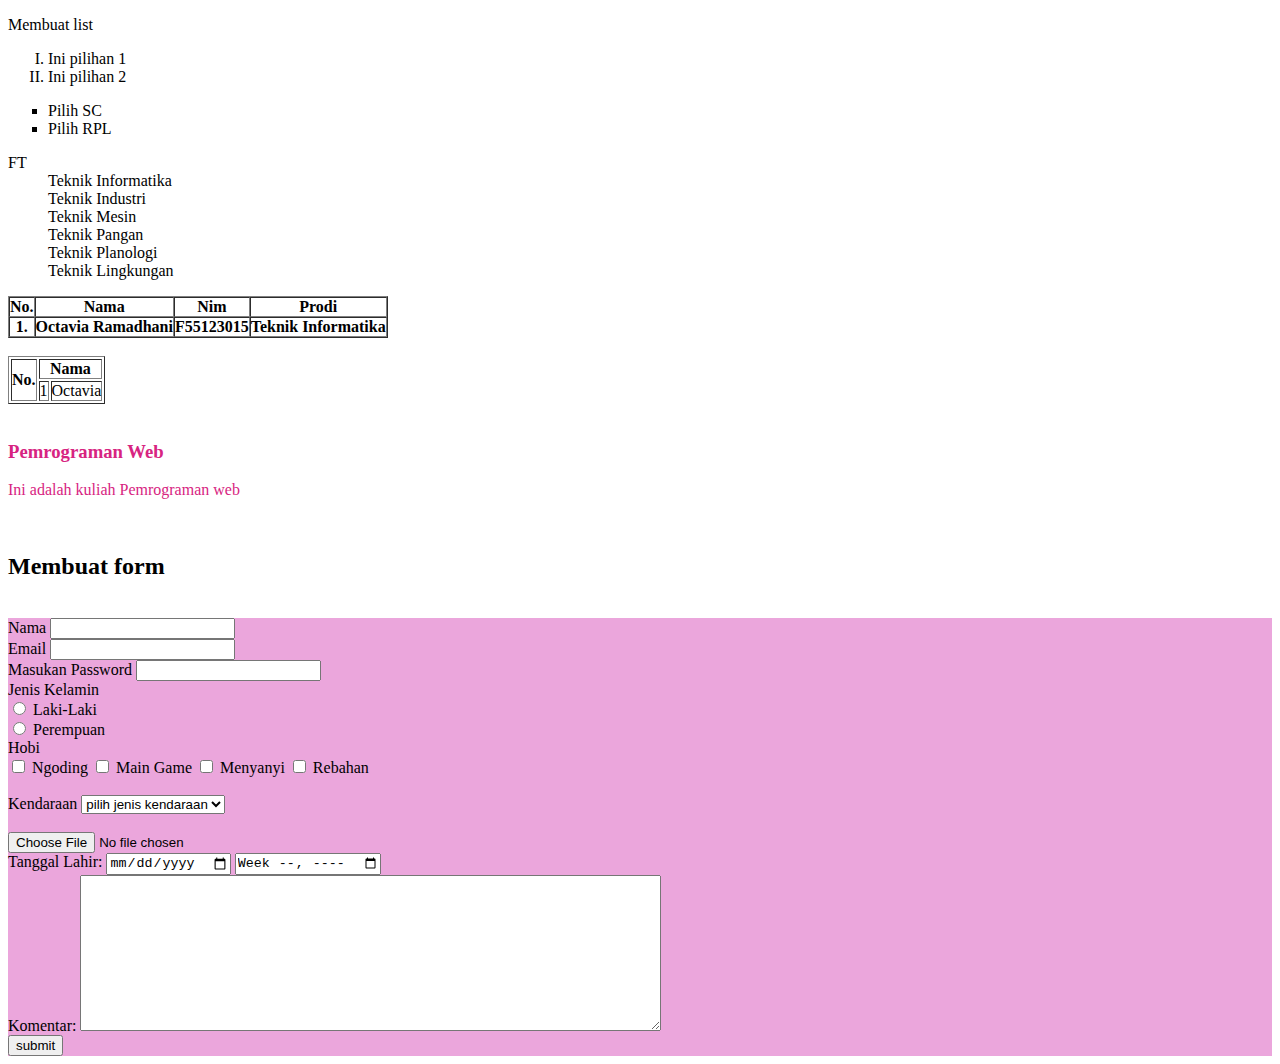
<file: Pertemuan234/tes1.html>
<!DOCTYPE html>
<html lang="en">
<head>
    <meta charset="UTF-8">
    <meta name="viewport" content="width=device-width, initial-scale=1.0">
    <title>Testes</title>
</head>
<body>
    <p>Membuat list
        <ol type="I">
            <li>Ini pilihan 1</li>
            <li>Ini pilihan 2</li>
        </ol>

        <ul type="square">
            <li>Pilih SC</li>
            <li>Pilih RPL</li>
        </ul>

        <dl>
            <dt>FT</dt>
                <dd>Teknik Informatika</dd>
                <dd>Teknik Industri</dd>
                <dd>Teknik Mesin</dd>
                <dd>Teknik Pangan</dd>
                <dd>Teknik Planologi</dd>
                <dd>Teknik Lingkungan</dd>
        </dl>
    </p>

    <table border="1" cellspacing="0" cellpadding="0">
        <tr>
            <th>No.</th>
            <th>Nama</th>
            <th>Nim</th>
            <th>Prodi</th>
        </tr>
        <tr>
            <th>1.</th>
            <th>Octavia Ramadhani</th>
            <th>F55123015</th>
            <th>Teknik Informatika</th>
        </tr>
    </table>
    <br>
    <table border="1" cellspacing-="0" cellpadding="0">
        <tr>
            <th rowspan="3">No.</th>
            <th colspan="2">Nama</th>
        </tr>
        <tr>
            <td>1</td>
            <td>Octavia</td>
        </tr>
    </table>
    <br>
    <div style="color: rgb(215, 36, 129);">
        <h3>Pemrograman Web</h3>
        <p>Ini adalah kuliah Pemrograman web</p>
    </div>
    <br>
    <h2>Membuat form</h2>
    <br>
    <form style="background-color: rgb(235, 166, 220);">
        <!--input email-->
        <label for="name : ">Nama</label>
            <input type="text" id="name">
        <br>
        <label for="email">Email</label>
        <input type="email" id="email">
        <br>
        <label for="password">Masukan Password</label>
        <input type="password" id="pass">
        <br>
        <label for="">Jenis Kelamin</label></label>
        <br>
        <!--input radio-->
        <input type="radio" name="JK" id="Laki-Laki">
        <label for="Laki=Laki">Laki-Laki</label>
        <br>
        <input type="radio" name="Jk" id="Perempuan">
        <label for="Perempuan">Perempuan</label>
        <br>

        <!--input checkbox-->
        <label for="">Hobi</label>
        <br>
        <input type="checkbox" name="hobi" id="ngoding">
        <label for="ngoding">Ngoding</label>
        <input type="checkbox" name="hobi" id="game">
        <label for="game">Main Game</label>
        <input type="checkbox" name="hobi" id="menyanyi">
        <label for="menyanyi">Menyanyi</label>
        <input type="checkbox" name="hobi" id="rebahan">
        <label for="rebahan">Rebahan</label>
        <br>
         <!--Input Select-->
         <br>
         <label for="Kd">Kendaraan</label>
         <select name="" id="jk">
             <option value="" disabled selected hidden>pilih jenis kendaraan</option>
             <option value="Mobil">Mobil</option>
             <option value="Motor">Motor</option>
             <option value="Bus">Bus</option>
             <option value="Pesawat">Pesawat</option>
             <option value="Kereta">Kereta</option>
         </select>
         <br/>
         <br>
         <!--Input File-->
        <input type="file" name="gambar" value="isi apa sto">
        <!--Input Date-->
        <br>
        <label for="tgl-lahir">Tanggal Lahir:</label>
        <input type="date" name="" id="tgl-lahir">
        <input type="week" name="" id="minggu">
        
        <br>
        <!--Text Area-->
        <label for="komentar">Komentar: </label>
        <textarea name="" id="komentar" cols="70px" rows="10px"></textarea>
         <br>

        <!--Input Submit-->
        <input type="submit" name="submit" id="" value="submit"/>
        <!--<button type="submit">save</button>-->
        <br>
        
    </form>
</body>
</html>
</file>
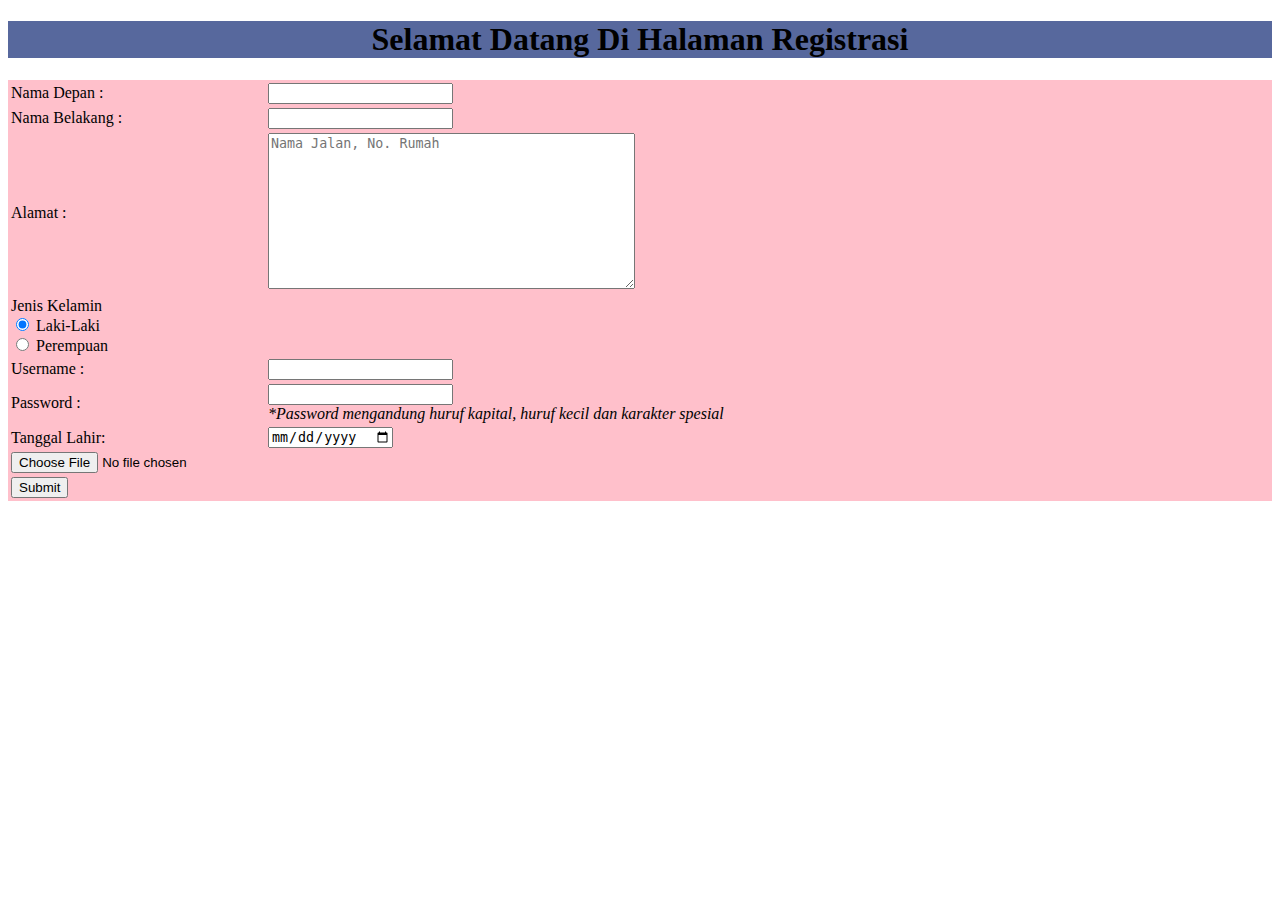
<file: Tugas2/form.html>
<!DOCTYPE html>
<html lang="en">
<head>
    <meta charset="UTF-8">
    <meta name="viewport" content="width=device-width, initial-scale=1.0">
    <title>Tanpa Bootstrap</title>
    
<body>
  <div class="container mt-5">
    <h1 style="background-color: rgb(87, 104, 157); text-align: center;">Selamat Datang Di Halaman Registrasi</h1>
  <form style="background-color: pink;" >
    <table class="table table-borderless">
        <tbody>
          <tr>
            <td><label for="name : ">Nama Depan :</label></td>
            <td><input type="text" id="name"></td>
          </tr>
          <tr>
            <td><label for="name : ">Nama Belakang :</label></td>
            <td><input type="text" id="name"></td>
          </tr>
          <tr>
            <td><label for="komentar">Alamat :</label></td>
            <td> <textarea name="komentar" id="komentar" cols="43px" rows="10px" placeholder="Nama Jalan, No. Rumah"></textarea>

            </td>
          </tr>
          <tr>
            <td>
              <label for="Laki-Laki">Jenis Kelamin</label>
              <br>
              <input type="radio" name="JK" id="Laki-Laki" value="Laki-Laki" checked>
              <label for="Laki-Laki">Laki-Laki</label>
              <br>
              <input type="radio" name="JK" id="Perempuan" value="Perempuan">
              <label for="Perempuan">Perempuan</label>
            </td>
          </tr>
          <tr>
            <td><label for="username">Username :</label></td>
            <td><input type="text" id="usrnm"></td>
          </tr>
          <tr>
            <td><label for="pass">Password :</label></td>
            <td><input type="password" id="pass">
            <br><i>*Password mengandung huruf kapital, huruf kecil dan karakter spesial</i>
            </td>
          </tr>
          <tr>
            <td><label for="tgl-lahir">Tanggal Lahir:</label></td>
            <td><input type="date" name="" id="tgl-lahir"></td>
          </tr>
          <tr>
            <td><input type="file" name="gambar" value="gambar"--></td>
          </tr>
          <tr>
            <td><button type="submit">Submit</button></td>
          </tr>
        </tbody>
    </table>
  </form>
</div>
</body>
</html>

<!--<p>Masukkan Nama Lengkap</p>
    <label for="name : ">Nama Depan :</label>
    <input type="text" id="name">
    <label for="name : ">Nama Belakang :</label>
     <input type="text" id="name">
     <br><br>
     <label for="alamat">Alamat :</label>
     <input type="text" id="alamat" placeholder="Nama Jalan, No. Rumah">
     <br><br>
     <label for="Laki-Laki">Jenis Kelamin</label>
    <br>
    <input type="radio" name="JK" id="Laki-Laki" value="Laki-Laki" checked>
    <label for="Laki-Laki">Laki-Laki</label>
    <br>
    <input type="radio" name="JK" id="Perempuan" value="Perempuan">
    <label for="Perempuan">Perempuan</label>
    <br><br>
    <label for="username">Username :</label>
    <input type="text" id="usrnm">
    <br><br>
    <label for="pass">Password :</label>
    <input type="password" id="pass">
    <br><i>*Password mengandung huruf kapital, huruf kecil dan karakter spesial</i>
    <br><br>
    <label for="tgl-lahir">Tanggal Lahir:</label>
    <input type="date" name="" id="tgl-lahir">
    <br><br>
    <input type="file" name="gambar" value="gambar"-->
</file>
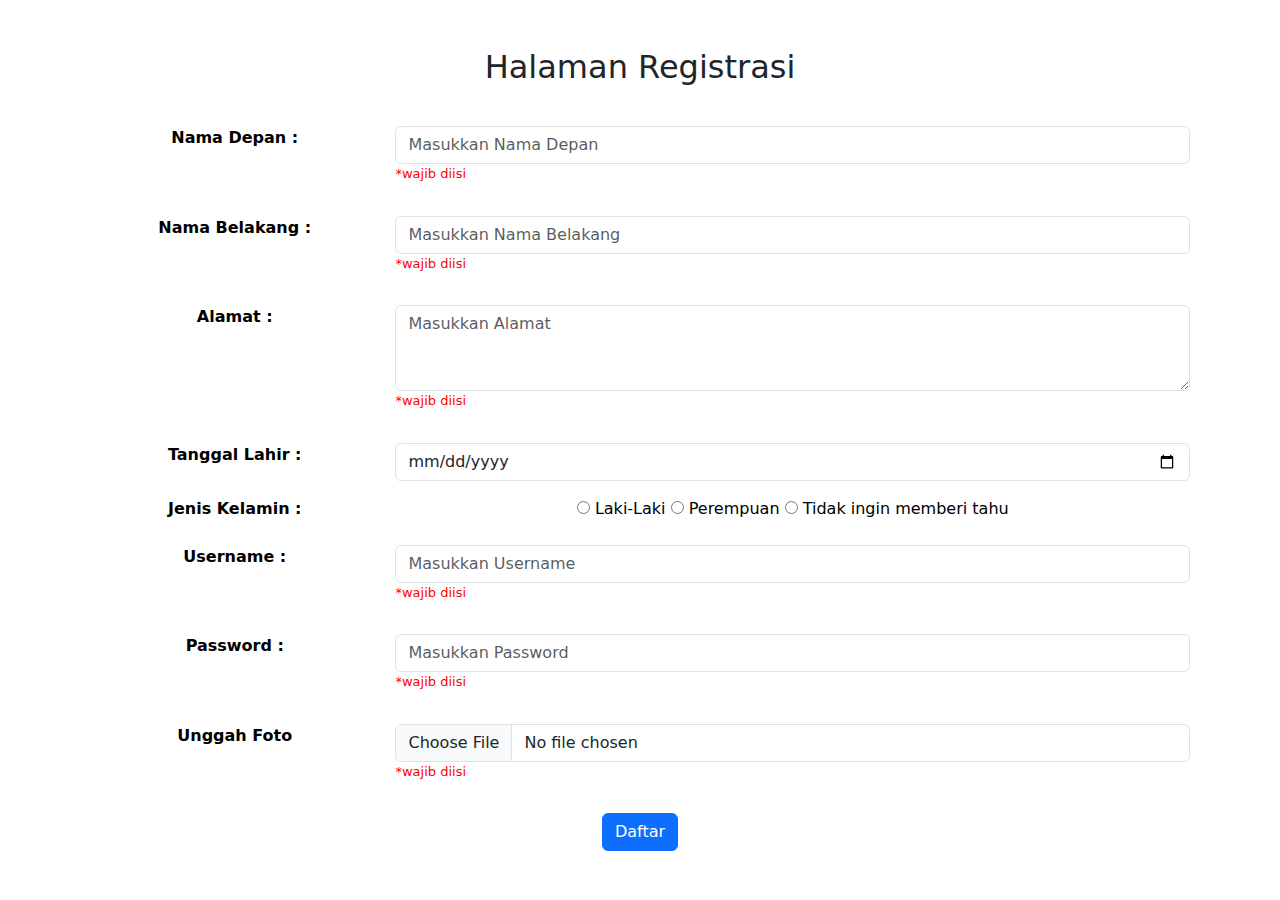
<file: Tugas2/form2.html>
<!DOCTYPE html>
<html lang="en">
<head>
    <meta charset="UTF-8">
    <meta name="viewport" content="width=device-width, initial-scale=1.0">
    <title>Dengan Bootstrap</title>
    <link rel="stylesheet" href="bootstrap.css">
</head>
<body>
    <!DOCTYPE html>
<html lang="en">
<head>
    <meta charset="UTF-8">
    <meta name="viewport" content="width=device-width, initial-scale=1.0">
    <title>Halaman Registrasi</title>
    <!-- Bootstrap CSS -->
    <link href="https://cdn.jsdelivr.net/npm/bootstrap@5.0.0-beta3/dist/css/bootstrap.min.css" rel="stylesheet">
</head>
<body>
    <div class="container mt-5">
        <h2 class="text-center">Halaman Registrasi</h2>
        <form action="../Tugas 1/index.html" method="get" style="text-align: center;">
            <table class="table table-borderless">
                <tbody>
                    <tr>
                        <td><label for="firstName" class="form-label"><b>Nama Depan :</b></label></td>
                        <td><input type="text" class="form-control" id="firstName" placeholder="Masukkan Nama Depan" required>
                        <p style="color: red; text-align: left; font-size: small;">*wajib diisi</p>
                        </td>
                    </tr>
                    <tr>
                        <td><label for="lastName" class="form-label"><b>Nama Belakang :</b></label></td>
                        <td><input type="text" class="form-control" id="lastName" placeholder="Masukkan Nama Belakang" required>
                        <p style="color: red; text-align: left; font-size: small;">*wajib diisi</p>
                        </td>
                    </tr>
                    <tr>
                        <td><label for="address" class="form-label"><b>Alamat :</b></label></td>
                        <td><textarea class="form-control" id="address" rows="3" placeholder="Masukkan Alamat" required></textarea>
                        <p style="color: red; text-align: left; font-size: small;">*wajib diisi</p>
                        </td>
                    </tr>
                    <tr>
                        <td><label for="birthDate" class="form-label"><b>Tanggal Lahir :</b></label></td>
                        <td><input type="date" class="form-control" id="birthDate"></td>
                    </tr>
                    <tr>
                        <td><label for="gender" class="form-label"><b>Jenis Kelamin :</b></label></td>
                        <td>
                            <input type="radio" name="gender" id="Laki-Laki" value="Laki-Laki" required> 
                            <label for="Laki-Laki">Laki-Laki</label>
                            <input type="radio" name="gender" id="Perempuan" value="Perempuan" required> 
                            <label for="Perempuan">Perempuan</label>
                            <input type="radio" name="gender" id="Tidak ingin memberi tahu" value="Tidak ingin memberi tahu" required>
                            <label for="Tidak ingin memberi tahu">Tidak ingin memberi tahu</label>
                        </td>
                    </tr>
                    <tr>
                        <td><label for="username" class="form-label"><b>Username :</b></label></td>
                        <td><input type="text" class="form-control" id="username" placeholder="Masukkan Username" required>
                        <p style="color: red; text-align: left; font-size: small;">*wajib diisi</p>
                        </td>
                    </tr>
                    <tr>
                        <br>
                        <td><label for="password" class="form-label"><b>Password :</b></label></td>
                        <td><input type="password" class="form-control" id="password" placeholder="Masukkan Password" required>
                        <p style="color: red; text-align: left; font-size: small;">*wajib diisi</p>
                        </td>
                    <tr>
                        <td><label for="profilePic" class="form-label"><b>Unggah Foto</b></label></td>
                        <td><input type="file" class="form-control" id="profilePic" required>
                        <p style="color: red; text-align: left; font-size: small;">*wajib diisi</p>
                        </td>
                    </tr>
                    <tr>
                        <td colspan="2" class="text-center">
                            <form action="../Tugas 1/index.html" method="get">
                                <button type="submit" class="btn btn-primary">Daftar</button>
                            </form>
                        </td>
                    </tr>
                    
                </tbody>
            </table>
        </form>
    </div>
</body>
</html>

</body>
</html>
</file>
